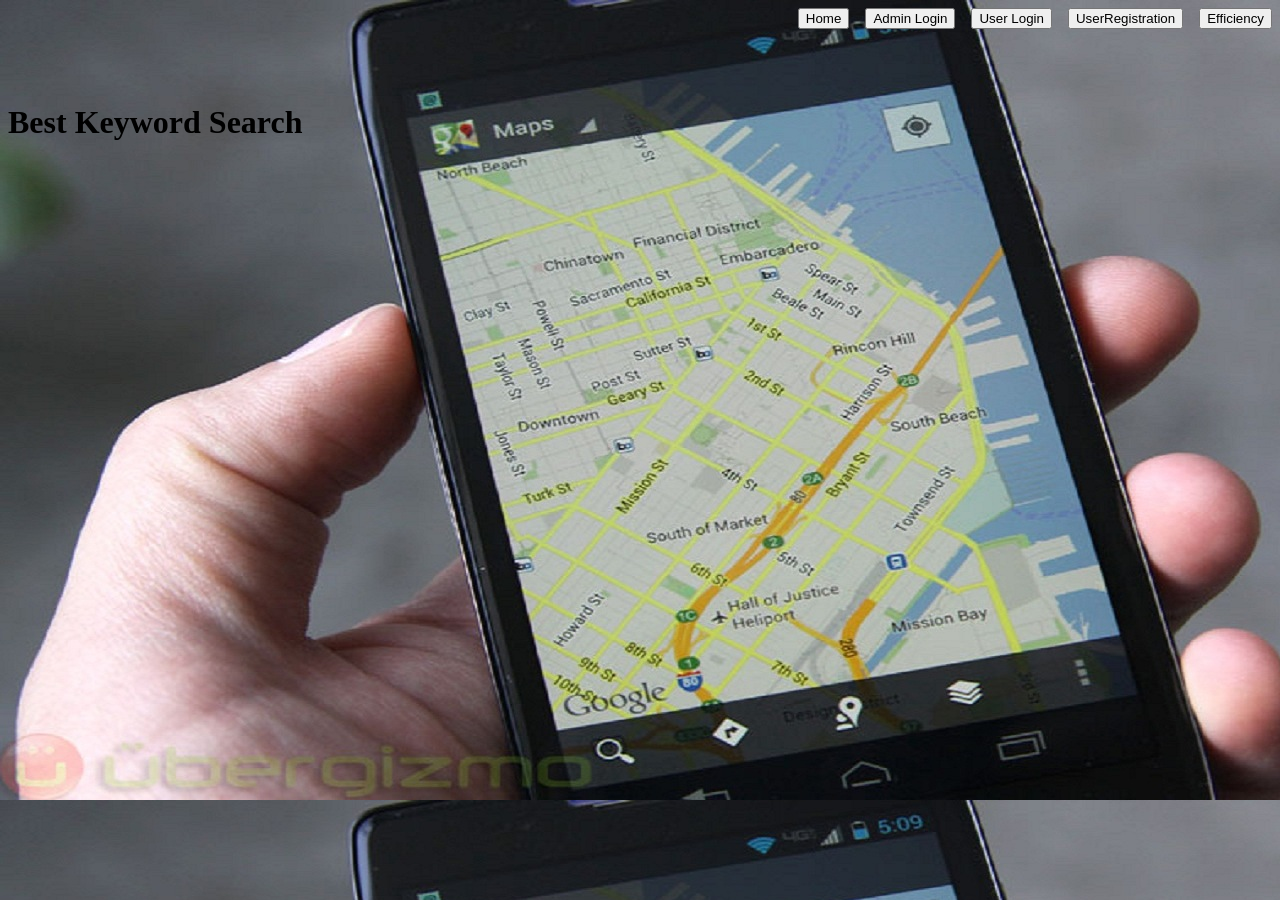
<file: OneDrive/Desktop/bestkeywordfinal/index.html>
<!DOCTYPE html>
<html>
<head>
<title>Best Keyword Cover Search</title>

<script>
 function admin()
{

document.fn.action="adminlogin.html"
  
}

function userl()
{

document.fn.action="userlog.html"
  
}

function userreg()
{

document.fn.action="userregister.html"
  
}
function efg()
{

document.fn.action="pages/Graph/index.jsp"
  
}

</script>
</head>
<body background="n.jpg">
<form name="fn" method="get">
<div align="right">
            <input name="Home" type="submit" value="Home" color="blue"> 
 &nbsp&nbsp <input name="Admin Login" type="submit" value="Admin Login" onClick="admin()" color="blue"> 
 &nbsp&nbsp <input name="User Login" type="submit" value="User Login" onClick="userl()" color="blue">
 &nbsp&nbsp <input name="userRegistration" type="submit" value="UserRegistration" onClick="userreg()" color="blue">
  &nbsp&nbsp <input name="userRegistration" type="submit" value="Efficiency" onClick="efg()" color="blue">
 </div>
 </br></br>
 &nbsp&nbsp &nbsp&nbsp &nbsp&nbsp <a class="navbar-brand page-scroll" >&nbsp&nbsp &nbsp&nbsp &nbsp&nbsp<h1><font face="algerian">Best Keyword Search</font></h1></a>
 </br>
 
 </br>
 </br>
  <div id="map"></div>
  <!-- <iframe src="http://www.map-generator.org/8f24ea58-c493-47df-8ee3-9cd494a26548/iframe-map.aspx" scrolling="no" width="800px" height="400px" frameborder="0" scrolling="no" marginheight="0" marginwidth="0"></iframe><br>
<IMG SRC="StaticMapService.png" ALIGN="BOTTOM"> -->
 </form>
 </body>
 </html>
</file>
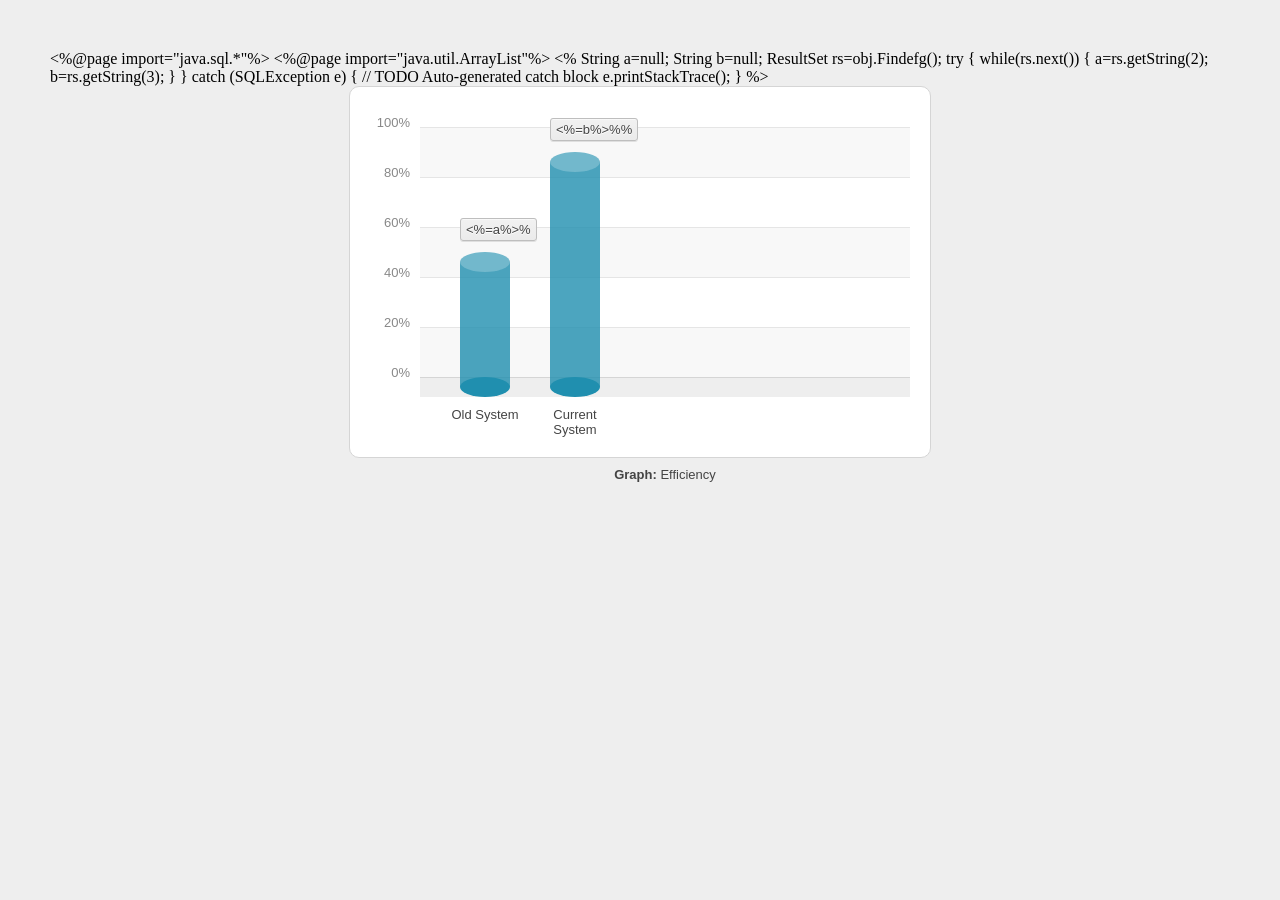
<file: OneDrive/Desktop/bestkeywordfinal/pages/Graph/index.html>
<jsp:useBean id="obj" class="keyword.Dbconnect"/>
<jsp:useBean id="obj1" class="keyword.FindKNN"/>
<%@page import="java.sql.*"%>
<%@page import="java.util.ArrayList"%>
<%

	String a=null;
  String b=null;	
ResultSet rs=obj.Findefg();
		try {
			while(rs.next())
			{
				a=rs.getString(2);
				b=rs.getString(3);
				
			}
		} catch (SQLException e) {
			// TODO Auto-generated catch block
			e.printStackTrace();
		}


%>

<!DOCTYPE html PUBLIC "-//W3C//DTD XHTML 1.1//EN" "http://www.w3.org/TR/xhtml11/DTD/xhtml11.dtd">
<html xmlns="http://www.w3.org/1999/xhtml" xml:lang="en">
	<head>
		<title>CSS3 Bar Graphs</title>
		<meta http-equiv="content-type" content="text/html; charset=utf-8"/>
		<link rel="stylesheet" type="text/css" href="css/main.css"/>
	</head>
	<body>
		<!-- css bar graph -->
		<div class="css_bar_graph">
			
			<!-- y_axis labels -->
			<ul class="y_axis">
				<li>100%</li><li>80%</li><li>60%</li><li>40%</li><li>20%</li><li>0%</li>
		</ul
			<!-- x_axis labels -->
		<ul class="x_axis">
				<li>Old System</li>  <li>Current System</li>
		</ul>
			
			<!-- graph -->
			<div class="graph">
				<!-- grid -->
				<ul class="grid">
				
					<li><!-- 100 --></li>
					<li><!-- 80 --></li>
					<li><!-- 60 --></li>
					<li><!-- 40 --></li>
					<li><!-- 20 --></li>
			
					<li class="bottom"><!-- 0 --></li>
				</ul>
				
				<!-- bars -->
				<!-- 250px = 100% -->
				<ul>
					<li class="bar nr_1 blue" style="height: 125px;"><div class="top"></div><div class="bottom"></div><span><%=a%>%</span></li>
				

				<li class="bar nr_2 blue" style="height: 225px;"><div class="top"></div><div class="bottom"></div><span><%=b%>%%</span></li>
				<!--	<li class="bar nr_3 blue" style="height: 75px;"><div class="top"></div><div class="bottom"></div><span>30%</span></li>
					<li class="bar nr_4 blue" style="height: 100px;"><div class="top"></div><div class="bottom"></div><span>40%</span></li>
					<li class="bar nr_5 blue" style="height: 150px;"><div class="top"></div><div class="bottom"></div><span>60%</span></li> -->
				</ul>	
			</div>
			
			<!-- graph label -->
			<div class="label"><span>Graph: </span>Efficiency </div>
		
		</div>
	</body>
</html>
</file>
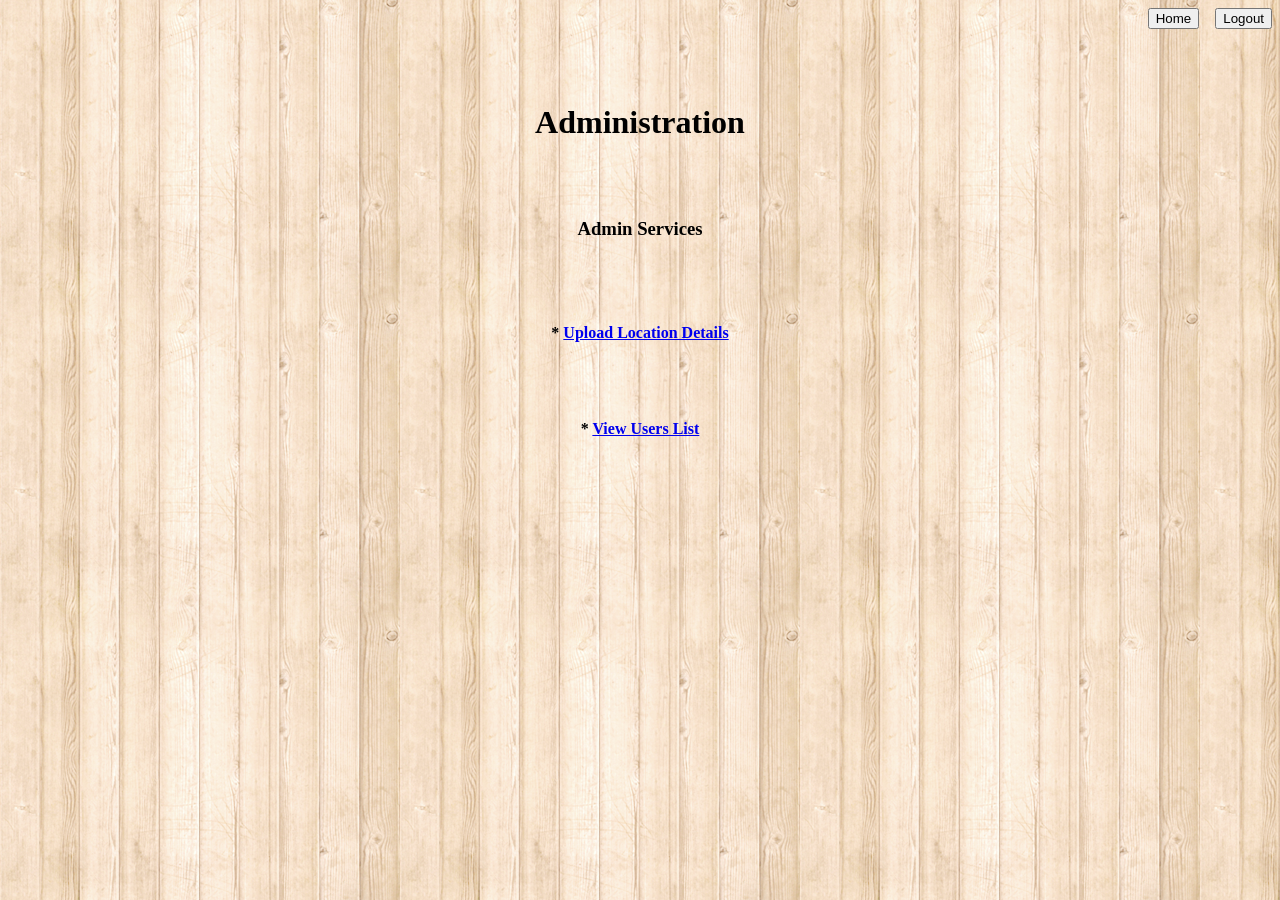
<file: OneDrive/Desktop/bestkeywordfinal/admin2.html>
<!DOCTYPE HTML>
<html>
<head>
	<title>Administration</title>	
	
	
<script>
 function home()
{

document.f1.action="index.html"
  
}

function logout()
{

document.f1.action="adminlogin.html"
  
}

</script>

	</head>
<body background="bg.png">
<form name="f1" method="get">
<div align="right">
            <input name="Home" type="submit" value="Home" onclick="home()" color="blue"> 
 &nbsp&nbsp <input name="Logout" type="submit" value="Logout" onClick="logout()" color="blue"> 
 </div>
<div align="middle">
<div align="center">
	<br/><br/><br/>
		<h1>Administration</h1><br/><br/>
			<form>
		<div>
<h3>Admin Services<h3><br/><br/>
  		</div>
			<div>
    <h4> * <a href="updatelocation.html">Upload Location Details</a><h4>
			</div>
			<br/>
			<br/>
			<div>
			<h4> * <a href="pages/userlist.jsp">View Users List</a><h4>
			</div>			
		</form>
	</div>
	</div>
	</form>
</body>
</html>
</file>
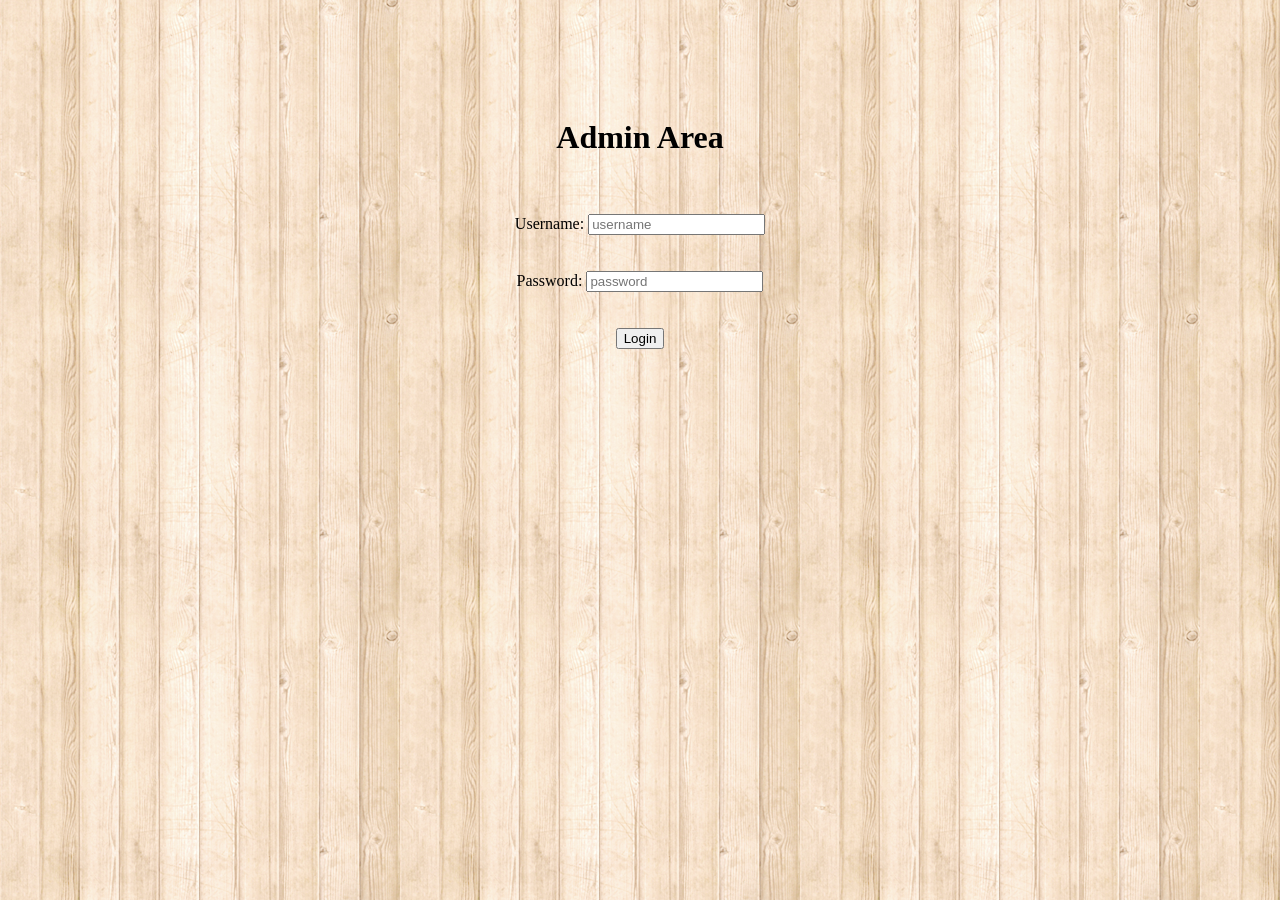
<file: OneDrive/Desktop/bestkeywordfinal/adminlogin.html>
<!DOCTYPE HTML>
<html>
<head>
	
	<title>Admin Login</title>
	
	<script>
	
	function update()
 {
var a=document.f1.username.value
var b=document.f1.password.value
if(a=="")
{
  alert("enter the username");
  
}
else if(b=="")
 {
  alert("enter the password");
  
 }
else{

document.f1.action="pages/adminupdate.jsp"
}
 }
    </script>
	
	
	</head>
<body background="bg.png">
<div align="middle">
<div align="center">
	<div class="lg-container">
	<br/><br/><br/><br/><br/>
		<h1>Admin Area</h1><br/><br/>
			<form name="f1" method="get">
			<div>
				<label for="username">Username:</label>
				<input type="text" name="username" id="username" placeholder="username"/>
			</div>
			<br/>
			<br/>
			<div>
				<label for="password">Password:</label>
				<input type="password" name="password" id="password" placeholder="password" />
			</div>
			<br/><br/>
			<div>				
				<button type="submit" id="login" onclick="update()">Login</button>
			</div>
			
		</form>
		<div id="message"></div>
	</div>
	</div>
	</div>
</body>
</html>
</file>
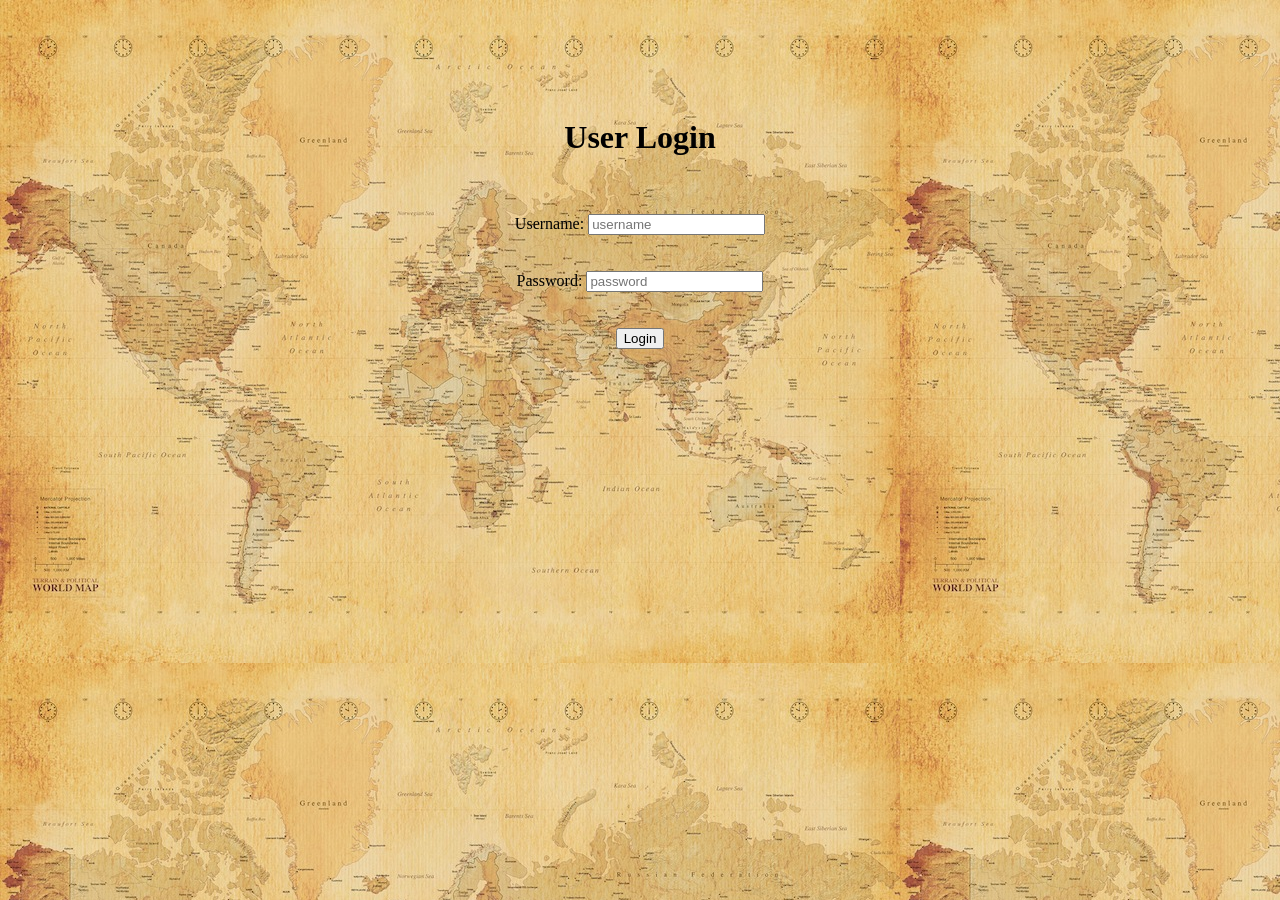
<file: OneDrive/Desktop/bestkeywordfinal/userlog.html>
<!DOCTYPE HTML>
<html>
<head>
	
	<title>Login</title>
	
	<script>


function validate()
 {
var a=document.f1.username.value
var b=document.f1.password.value
if(a=="")
{
  alert("enter the username");
  
}
else if(b=="")
 {
  alert("enter the password");
  
 }
else{

document.f1.action="pages/userlogin.jsp"
}
 }

</script>
	
	
	</head>
<body background="22.jpg">
<div align="middle">
<div align="center">
	<div class="lg-container">
	<br/><br/><br/><br/><br/>
		<h1>User Login</h1><br/><br/>
			<form name="f1" method="get">
			<div>
				<label for="username">Username:</label>
				<input type="text" name="username" id="username" placeholder="username"/>
			</div>
			<br/>
			<br/>
			<div>
				<label for="password">Password:</label>
				<input type="password" name="password" id="password" placeholder="password" />
			</div>
			<br/><br/>
			<div>				
				<button type="submit" id="login" onclick="validate()">Login</button>
			</div>
			
		</form>
		<div id="message"></div>
	</div>
	</div>
	</div>
</body>
</html>
</file>
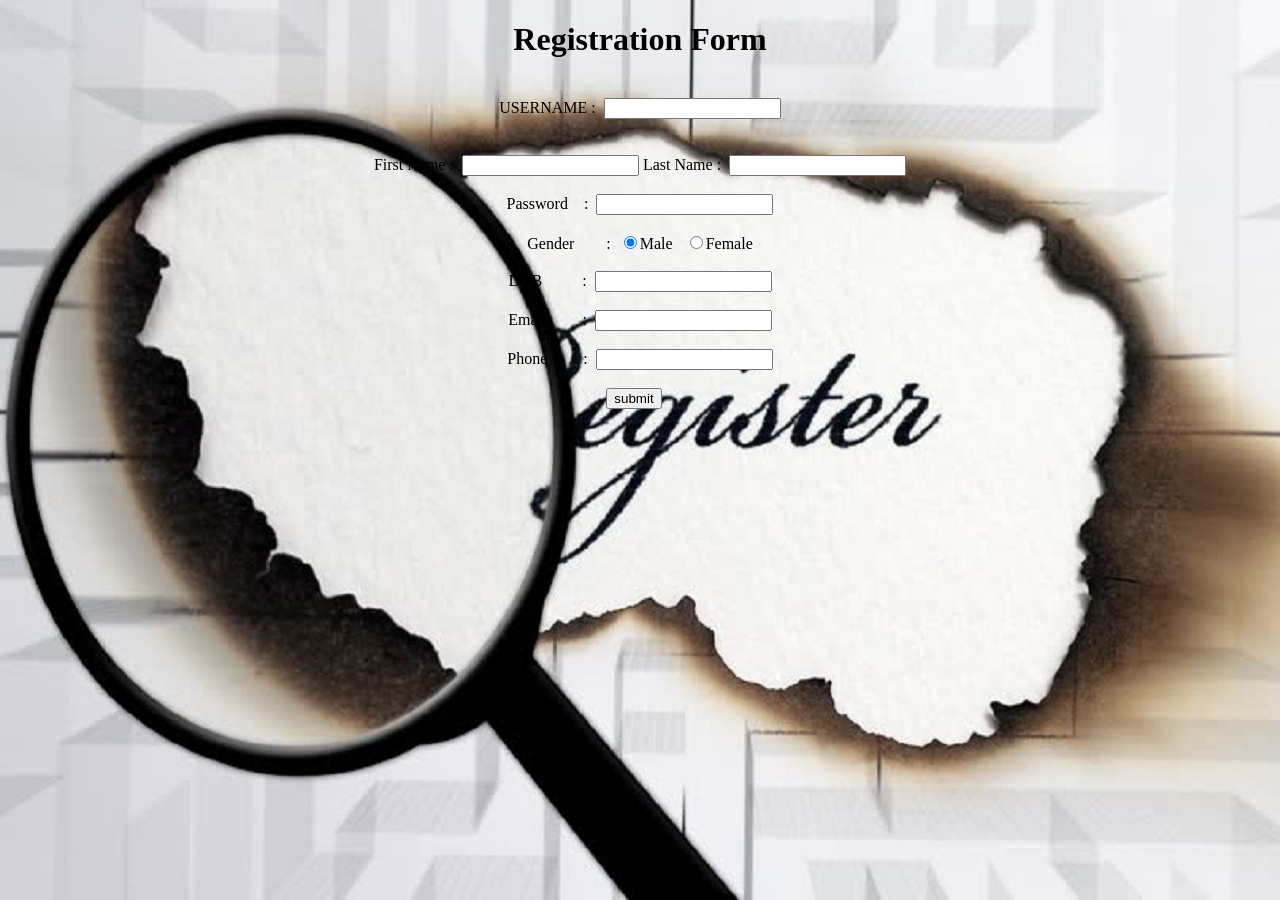
<file: OneDrive/Desktop/bestkeywordfinal/userregister.html>
<!DOCTYPE HTML>
<html>
<head>
<title>Register</title>

<script>
function valid()
{
  var a=document.f1.username.value
  var b=document.f1.firstname.value
  var c=document.f1.lastname.value
  var d=document.f1.password.value
  var f=document.f1.dob.value
  var g=document.f1.email.value
  var h=document.f1.phone.value
  
  if(a=="")
  {
    alert("enter the username");
	return false;
	}
	
  else if(b=="")
  {
   alert("enter the firstname");
   return false;
   }
   
   else if(c="")
   {
    alert("enter the lastname");
	return false;
	}
	
	else if(d="")
	{
	 alert("enter the password");
	return false;
	 }
	 
	 else if((document.f1.gender[0].checked==false)&&(document.f1.gender[1].checked==false))
	 {
	  alert("enter the gender");
	 return false;
	  }
	  
	  else if(f="")
	  {
	   alert("enter ur DOB");
	 return false;
	   }
	   
	   else if(g="")
	   {
	    alert("enter the email");
		return false;
		}
		
		else if(h="")
		{
		 alert("enter mob no");
		return false;
		 }
		 
		  }
		  else
		  {
		   alert("success");
		   return true;
		   }
		   }
		   
		  
  
  
   </script>
</head>
<body background="rr.jpg">
<div align="center">
<h1>     Registration Form</h1><br/>
</div>
<div align="center">
<form name="f1" action="pages/userreg.jsp" method="get">

USERNAME    :&nbsp; <input type="text" name="username"/></br></br></br>
First Name  :&nbsp; <input type= "text"  name="firstname"/>
Last Name   :&nbsp; <input type= "text"  name="lastname"/><br><br>
Password   &nbsp;&nbsp; :&nbsp; <input type= "password"  name="password"/><br><br>
Gender  &nbsp;&nbsp;&nbsp;&nbsp;&nbsp;&nbsp;    :&nbsp; <input type= "radio" name="gender" value="male" checked/>Male
             &nbsp;
			 <input type= "radio" name="gender" value="female"/>Female<br><br>		  
DOB  &nbsp;&nbsp;&nbsp;&nbsp;&nbsp;&nbsp;&nbsp;&nbsp;       :&nbsp; <input type= "text" name="dob"/><br><br>
Email  &nbsp;&nbsp;&nbsp;&nbsp;&nbsp;&nbsp;&nbsp;     :&nbsp; <input type=  "text"  name="email"/><br><br>
Phone   &nbsp;&nbsp;&nbsp;&nbsp;&nbsp;&nbsp;&nbsp;    :&nbsp <input type= "text" name="phone"/><br><br>
&nbsp;<input type= "submit" name="submit" value="submit" onclick="return valid();">&nbsp;&nbsp;&nbsp;&nbsp;

 <br>
       <br>
      
	   
	   
</form>
</div>
</body>
</html>
</file>
<file: OneDrive/Desktop/bestkeywordfinal/pages/Graph/css/main.css>
body
	{
	margin: 50px;
	padding: 0px;
	background-color: #eeeeee;
	}
	
/* ==================== BAR GRAPH  ==================== */
/* ------ container ------ */
div.css_bar_graph
	{
	width: 490px;
	height: 320px;
	padding: 40px 20px 10px 70px;
	/* --- font --- */
	font-size: 13px;
	font-family: arial, sans-serif;
	font-weight: normal;
	color: #444444;
	background-color: #ffffff;
	position: relative; 
	margin-left: auto;
	margin-right: auto;	
	border: 1px solid #d5d5d5;
	/* --- css3 --- */
	border-radius: 10px;
	-webkit-border-radius: 10px;
	-moz-border-radius: 10px;
	}
	
/* ------ hyperlinks ------ */
div.css_bar_graph a
	{
	color: #444444;
	text-decoration: none;
	}
	
/* ------ lists ------ */
div.css_bar_graph ul
	{
	margin: 0px;
	padding: 0px;
	list-style-type: none;
	}
	
div.css_bar_graph li
	{
	margin: 0px;
	padding: 0px;
	}

/* ==================== Y-AXIS LABELS ==================== */
/* ------ base ------ */
div.css_bar_graph ul.y_axis
	{
	width: 50px;
	position: absolute;
	top: 40px;
	left: 10px;
	text-align: right;
	}
	
/* ------ labels ------ */
div.css_bar_graph ul.y_axis li
	{
	width: 100%;
	height: 49px;	/* 50px including border */
	float: left;
	color: #888888;
	/* --- alignment correction --- */
	border-top: 1px solid transparent;
	position: relative;
	top: -13px;	/* value = font height */
	}	
	
/* ==================== X-AXIS LABELS  ==================== */
/* ------ base ------ */
div.css_bar_graph ul.x_axis
	{
	width: 100%;
	height: 50px;
	position: absolute;
	bottom: 0px;
	left: 90px;
	text-align: center;
	}
	
/* ------ labels ------ */
div.css_bar_graph ul.x_axis li
	{
	display: inline;
	width: 90px;
	float: left;
	}
	
/* ==================== GRAPH LABEL  ==================== */
/* ------ base ------ */
div.css_bar_graph div.label
	{
	width: 100%;
	height: 50px;
	float: left;
	margin-top: 20px;
	text-align: center;
	}
	
div.css_bar_graph div.label span
	{
	font-weight: bold;
	}
	
/* ==================== GRAPH  ==================== */
/* ------ base ------ */
div.css_bar_graph div.graph
	{
	width: 100%;
	height: 100%;
	float: left;
	}
	
/* ------ grid ------ */
div.css_bar_graph div.graph ul.grid
	{
	width: 100%;
	}

/* ------ IE grid ------ */
div.css_bar_graph div.graph li
	{
	width: 100%;
	height: 49px;	/* 50px including border */
	float: left;
	border-top: 1px solid #e5e5e5;
	}	
	
/* ------ other browsers grid ------ */
div.css_bar_graph div.graph li:nth-child(odd)
	{
	width: 100%;
	height: 49px;	/* 50px including border */
	float: left;
	border-top: 1px solid #e5e5e5;
	background-color: #f8f8f8;
	}
	
div.css_bar_graph div.graph li:nth-child(even)
	{
	width: 100%;
	height: 49px;	/* 50px including border */
	float: left;
	border-top: 1px solid #e5e5e5;
	}
	
/* ------ bottom grid element ------ */
div.css_bar_graph div.graph li.bottom
	{
	border-top: 1px solid #d5d5d5;
	background-color: #eeeeee;
	height: 19px;
	}
	
/* ==================== BARS COMMON  ==================== */
/* ------ common styles ------ */
div.css_bar_graph div.graph li.bar
	{
	width: 50px;
	float: left;
	position: absolute;
	bottom: 70px;
	text-align: center;
	/* --- css3 --- */
	/* --- transitions --- */
	-webkit-transition: all 0.15s ease-in-out;
	-moz-transition: all 0.15s ease-in-out;
	-o-transition: all 0.15s ease-in-out;
	-ms-transition: all 0.15s ease-in-out;
	transition: all 0.15s ease-in-out;
	}
	
/* ------ bar top circle ------ */
div.css_bar_graph div.graph li.bar div.top
	{
	width: 100%;
	height: 20px;
	margin-top: -10px;
	/* --- css3 --- */
	-moz-border-radius: 50px/20px;
	-webkit-border-radius: 50px 20px;
	border-radius: 50px/20px;
	/* --- transitions --- */
	-webkit-transition: all 0.15s ease-in-out;
	-moz-transition: all 0.15s ease-in-out;
	-o-transition: all 0.15s ease-in-out;
	-ms-transition: all 0.15s ease-in-out;
	transition: all 0.15s ease-in-out;
	}
	
/* ------ bar bottom circle ------ */
div.css_bar_graph div.graph li.bar div.bottom
	{
	width: 100%;
	height: 20px;
	position: absolute;
	bottom: -10px;
	left: 0px;
	/* --- css3 --- */
	-moz-border-radius: 50px/20px;
	-webkit-border-radius: 50px 20px;
	border-radius: 50px/20px;
	/* --- transitions --- */
	-webkit-transition: all 0.15s ease-in-out;
	-moz-transition: all 0.15s ease-in-out;
	-o-transition: all 0.15s ease-in-out;
	-ms-transition: all 0.15s ease-in-out;
	transition: all 0.15s ease-in-out;
	}

/* ------ bar top label ------ */
div.css_bar_graph div.graph li.bar span
	{
	position: relative;
	top: -50px;
	padding: 3px 5px 3px 5px;
	z-index: 100;
	background-color: #eeeeee;
	border: 1px solid #bebebe;
	/* --- css3 --- */
	border-radius: 3px;
	-webkit-border-radius: 3px;
	-moz-border-radius: 3px;
	/* --- gradient --- */
	background-image: linear-gradient(top, #ffffff, #f1f1f1 1px, #ebebeb); /* W3C */
	filter: progid:DXImageTransform.Microsoft.gradient(startColorstr='#f1f1f1', endColorstr='#ebebeb'); /* IE5.5 - 7 */
	-ms-filter: progid:DXImageTransform.Microsoft.gradient(startColorstr='#f1f1f1', endColorstr='#ebebeb'); /* IE8 */
	background: -ms-linear-gradient(top, #ffffff, #f1f1f1 1px, #ebebeb); /* IE9 */
	background: -moz-linear-gradient(top, #ffffff, #f1f1f1 1px, #ebebeb); /* Firefox */ 
	background: -o-linear-gradient(top, #ffffff, #f1f1f1 1px, #ebebeb); /* Opera 11  */
	background: -webkit-linear-gradient(top, #ffffff, #f1f1f1 1px, #ebebeb); /* Chrome 11  */
	background: -webkit-gradient(linear, left top, left bottom, color-stop(0, #ffffff), color-stop(0.05, #f1f1f1), color-stop(1, #ebebeb)); /* Chrome 10, Safari */
	/* --- shadow --- */
	text-shadow: 0px 1px 0px rgba(255,255,255,1);
	box-shadow: 0px 1px 0px rgba(0,0,0,0.1);
	-webkit-box-shadow: 0px 1px 0px rgba(0,0,0,0.1);
	-moz-box-shadow: 0px 1px 0px rgba(0,0,0,0.1);
	/* --- transitions --- */
	-webkit-transition: all 0.15s ease-in-out;
	-moz-transition: all 0.15s ease-in-out;
	-o-transition: all 0.15s ease-in-out;
	-ms-transition: all 0.15s ease-in-out;
	transition: all 0.15s ease-in-out;
	}
	
/* ------ bars positions ------ */
div.css_bar_graph div.graph li.nr_1
	{
	left: 110px;
	}
	
div.css_bar_graph div.graph li.nr_2
	{
	left: 200px;
	}
	
div.css_bar_graph div.graph li.nr_3
	{
	left: 290px;
	}
	
div.css_bar_graph div.graph li.nr_4
	{
	left: 380px;
	}
	
div.css_bar_graph div.graph li.nr_5
	{
	left: 470px;
	}
	
div.css_bar_graph div.graph li.nr_6
	{
	left: 560px;
	}
	
div.css_bar_graph div.graph li.nr_7
	{
	left: 650px;
	}
	
div.css_bar_graph div.graph li.nr_8
	{
	left: 740px;
	}

/* ==================== BLUE BAR  ==================== */
/* ------ base ------ */
div.css_bar_graph div.graph li.blue
	{
	background: #208faf;	/* --- IE --- */
	background: rgba(32,143,175,0.8);
	}

/* ------ top ------ */
div.css_bar_graph div.graph li.blue div.top
	{
	background: #72b8cc;
	}
	
/* ------ bottom ------ */
div.css_bar_graph div.graph li.blue div.bottom
	{
	background: #208faf;
	}
	
/* ==================== GREEN BAR  ==================== */
/* ------ base ------ */
div.css_bar_graph div.graph li.green
	{
	background: #608d00;	/* --- IE --- */
	background: rgba(96,141,0,0.8);
	}

/* ------ top ------ */
div.css_bar_graph div.graph li.green div.top
	{
	background: #a2c656;
	}
	
/* ------ bottom ------ */
div.css_bar_graph div.graph li.green div.bottom
	{
	background: #608d00;
	}
	
/* ==================== ORANGE BAR  ==================== */
/* ------ base ------ */
div.css_bar_graph div.graph li.orange
	{
	background: #ff9000;	/* --- IE --- */
	background: rgba(255,144,0,0.8);
	}

/* ------ top ------ */
div.css_bar_graph div.graph li.orange div.top
	{
	background: #ffc24c;
	}
	
/* ------ bottom ------ */
div.css_bar_graph div.graph li.orange div.bottom
	{
	background: #ff9000;
	}
	
/* ==================== PURPLE BAR  ==================== */
/* ------ base ------ */
div.css_bar_graph div.graph li.purple
	{
	background: #7d47ba;	/* --- IE --- */
	background: rgba(125,71,186,0.8);
	}

/* ------ top ------ */
div.css_bar_graph div.graph li.purple div.top
	{
	background: #b592dd;
	}
	
/* ------ bottom ------ */
div.css_bar_graph div.graph li.purple div.bottom
	{
	background: #7d47ba;
	}
	
/* ==================== RED BAR  ==================== */
/* ------ base ------ */
div.css_bar_graph div.graph li.red
	{
	background: #d23648;	/* --- IE --- */
	background: rgba(210,54,72,0.8);
	}

/* ------ top ------ */
div.css_bar_graph div.graph li.red div.top
	{
	background: #ea828e;
	}
	
/* ------ bottom ------ */
div.css_bar_graph div.graph li.red div.bottom
	{
	background: #d23648;
	}
	
/* ==================== HOVERS  ==================== */
div.css_bar_graph div.graph li.blue:hover
	{
	cursor: pointer;
	background: #208faf;
	}
	
div.css_bar_graph div.graph li.green:hover
	{
	cursor: pointer;
	background: #608d00;
	}
	
div.css_bar_graph div.graph li.orange:hover
	{
	cursor: pointer;
	background: #ff9000;
	}
	
div.css_bar_graph div.graph li.purple:hover
	{
	cursor: pointer;
	background: #7d47ba;
	}
	
div.css_bar_graph div.graph li.red:hover
	{
	cursor: pointer;
	background: #d23648;
	}
	
div.css_bar_graph div.graph li.bar:hover span
	{
	cursor: pointer;
	top: -60px;
	padding: 10px;
	margin: 0px;
	}
</file>
